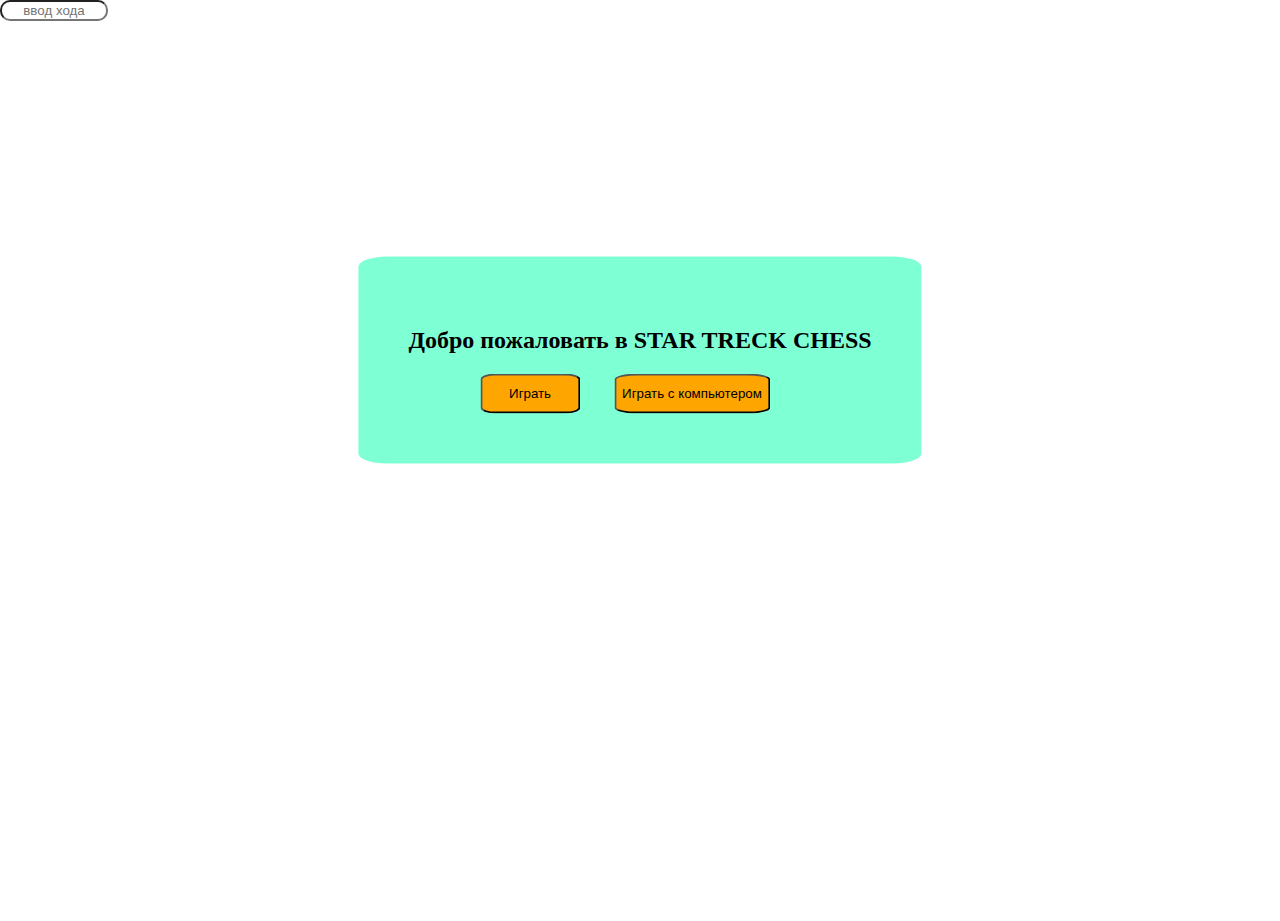
<file: StarTrek/index.html>
<!DOCTYPE html>
<html>
<head>
    <meta charset="UTF-8">
    <title>MainWindow</title>
    
    <link rel="icon" href="chess.ico" type="image/x-icon">
    <link rel="stylesheet" href="./index.css">

    <script src="./main.js" type="module"></script>
</head>
<body>
    <div id="uiContainer">
        <form id="moveInputForm" onsubmit="return false;">
            <input type="text" id="moveInput" placeholder="ввод хода">
        </form>
    </div>
    
    <div id="popupStart" class="popup">
        <h2>Добро пожаловать в STAR TRECK CHESS</h2>
        <button id="play">Играть</button>
        <button id="playWithBot">Играть с компьютером</button>
    </div>

    <div id="popupEnd" class="popup">
        <h1>Игра окончена!</h1>
        <h3 id="endReason"></h3>
        <h3 id="winner"></h3>

        <a href="/index.html"><button>Заново</button></a>
    </div>
    
    <canvas id="canvas"></canvas>
    <script src="https://webglfundamentals.org/webgl/resources/webgl-utils.js"></script>
    <script src="https://webglfundamentals.org/webgl/resources/webgl-lessons-ui.js"></script>
</body>
</html>
</file>
<file: StarTrek/index.css>
@import url("https://webglfundamentals.org/webgl/resources/webgl-tutorials.css");
body {
  margin: 0;
}
canvas {
  width: 100vw;
  height: 100vh;
  display: block;
}
#moveInput {
  width: 100px;
  border-radius: 10px;
  text-align: center;
}

#popupEnd {
  display: none;
  background-color: white;
}

#popupEnd button {
  margin-top: 30px;
}

#popupStart button {
  margin-right: 30px;
}

#popupEnd {
  background-color: aquamarine;
}

#popupStart {
  background-color: aquamarine;
  border-radius: 5%;
}

.popup {
  position: fixed;
  z-index: 9999;
  border-radius: 10%;
  padding: 50px;
  text-align: center;
  top: 40%;
  left: 50%;
  transform: translate(-50%, -50%);
}

.popup button {
  border-radius: 15%;
  background-color: orange;

  min-width: 100px;
  height: 40px;
}
</file>
